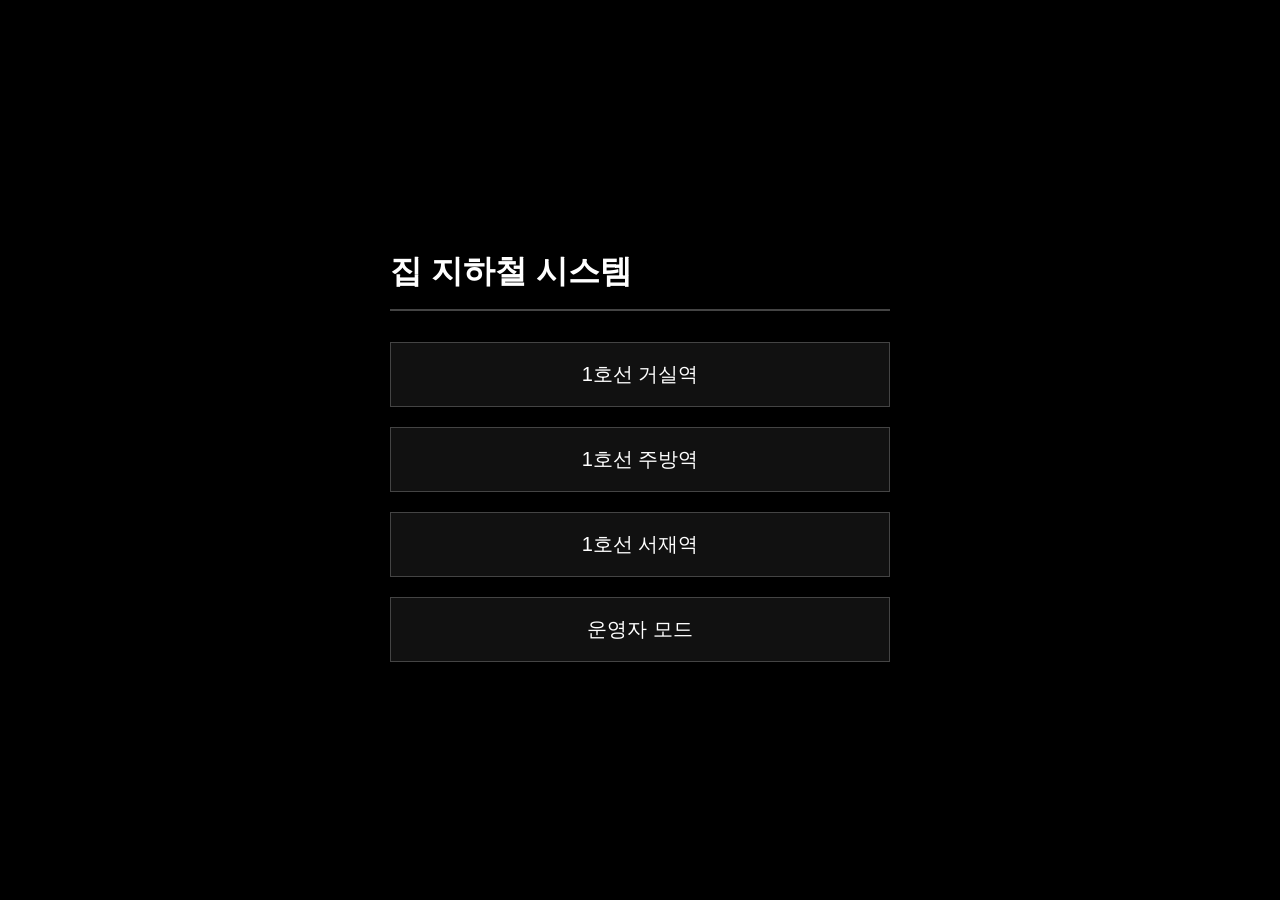
<file: index.html>
<!DOCTYPE html>
<html lang="ko">
<head>
<meta charset="UTF-8">
<title>집 지하철 허브</title>
<style>
body{
    margin:0;
    background:#000;
    color:#fff;
    font-family:Arial, Helvetica, sans-serif;
    display:flex;
    justify-content:center;
    align-items:center;
    height:100vh;
}
.box{
    width:500px;
}
h1{
    border-bottom:2px solid #444;
    padding-bottom:15px;
}
button{
    width:100%;
    padding:18px;
    margin:10px 0;
    background:#111;
    color:#fff;
    border:1px solid #444;
    font-size:20px;
    cursor:pointer;
}
button:hover{
    background:#222;
}
</style>
</head>
<body>

<div class="box">
<h1>집 지하철 시스템</h1>

<button onclick="location.href='station1.html'">1호선 거실역</button>
<button onclick="location.href='station2.html'">1호선 주방역</button>
<button onclick="location.href='station3.html'">1호선 서재역</button>
<br>
<button onclick="location.href='control.html'">운영자 모드</button>
</div>

</body>
</html>
</file>
